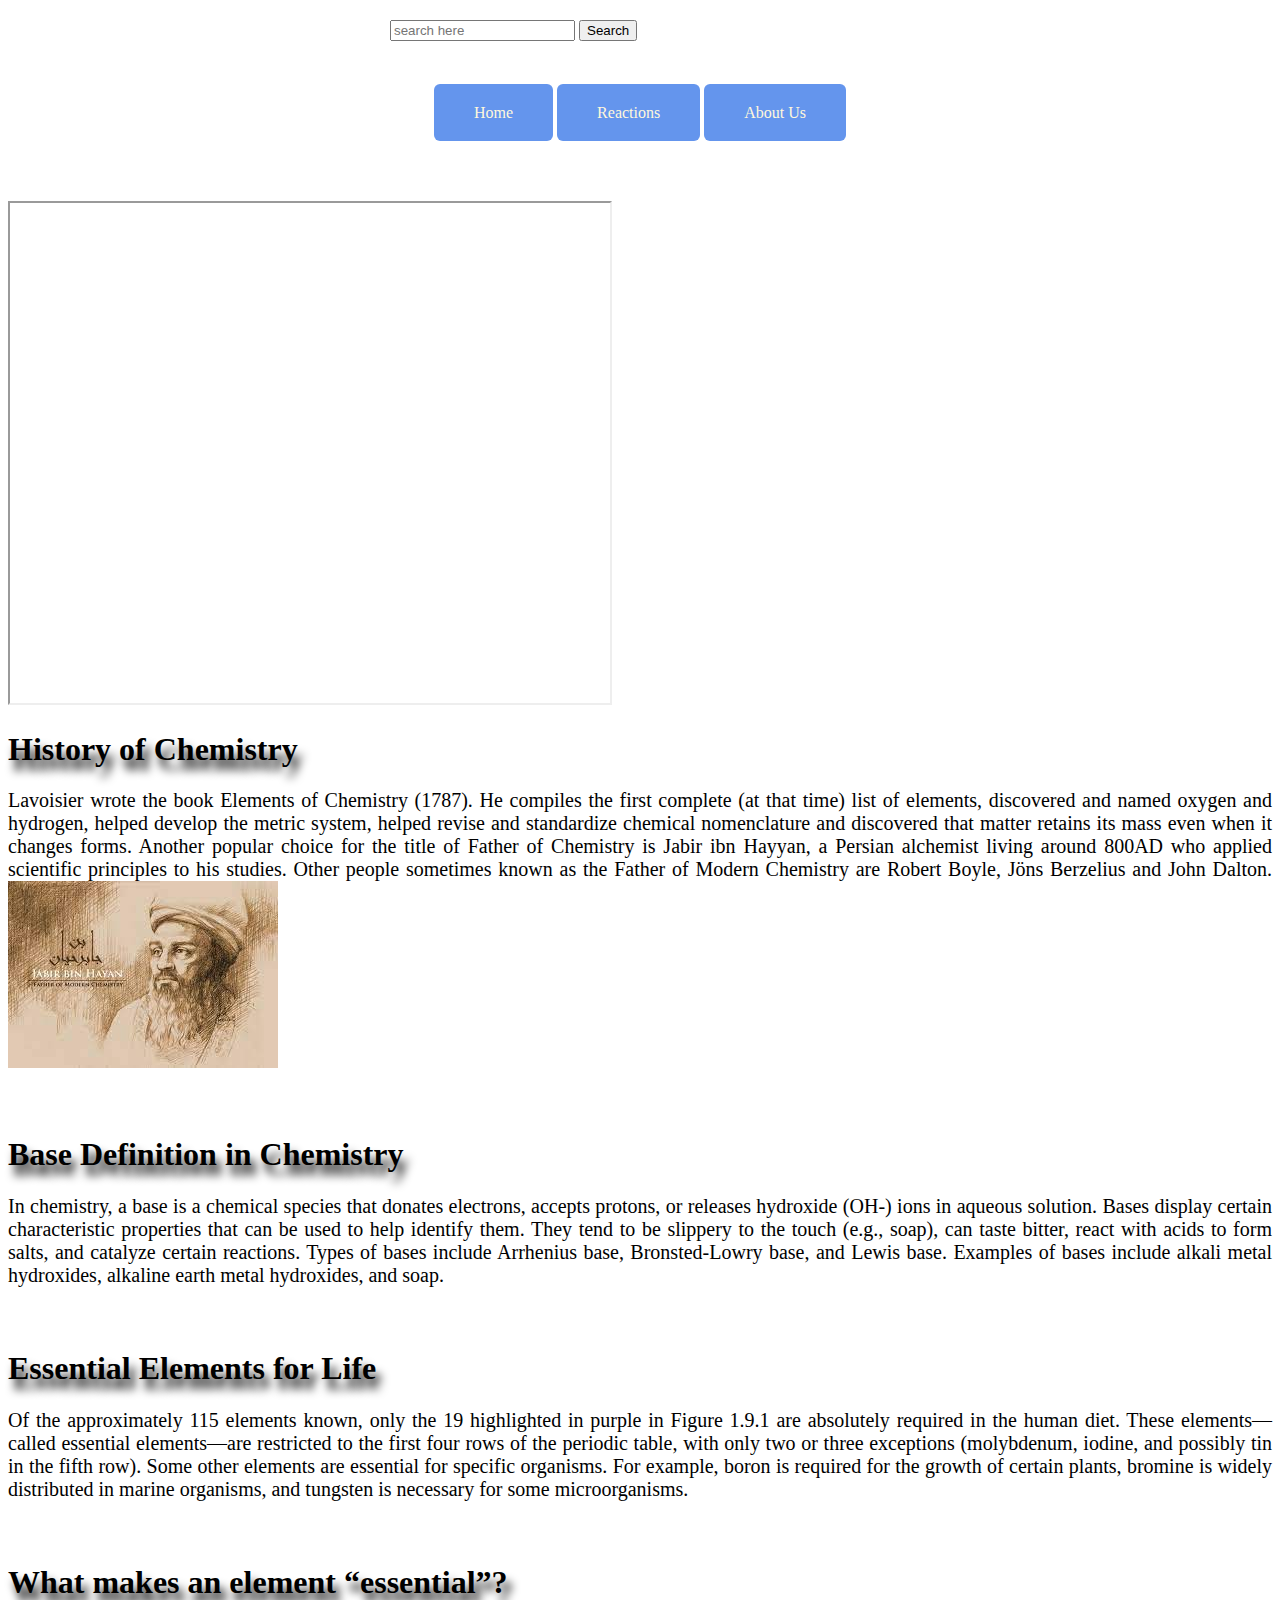
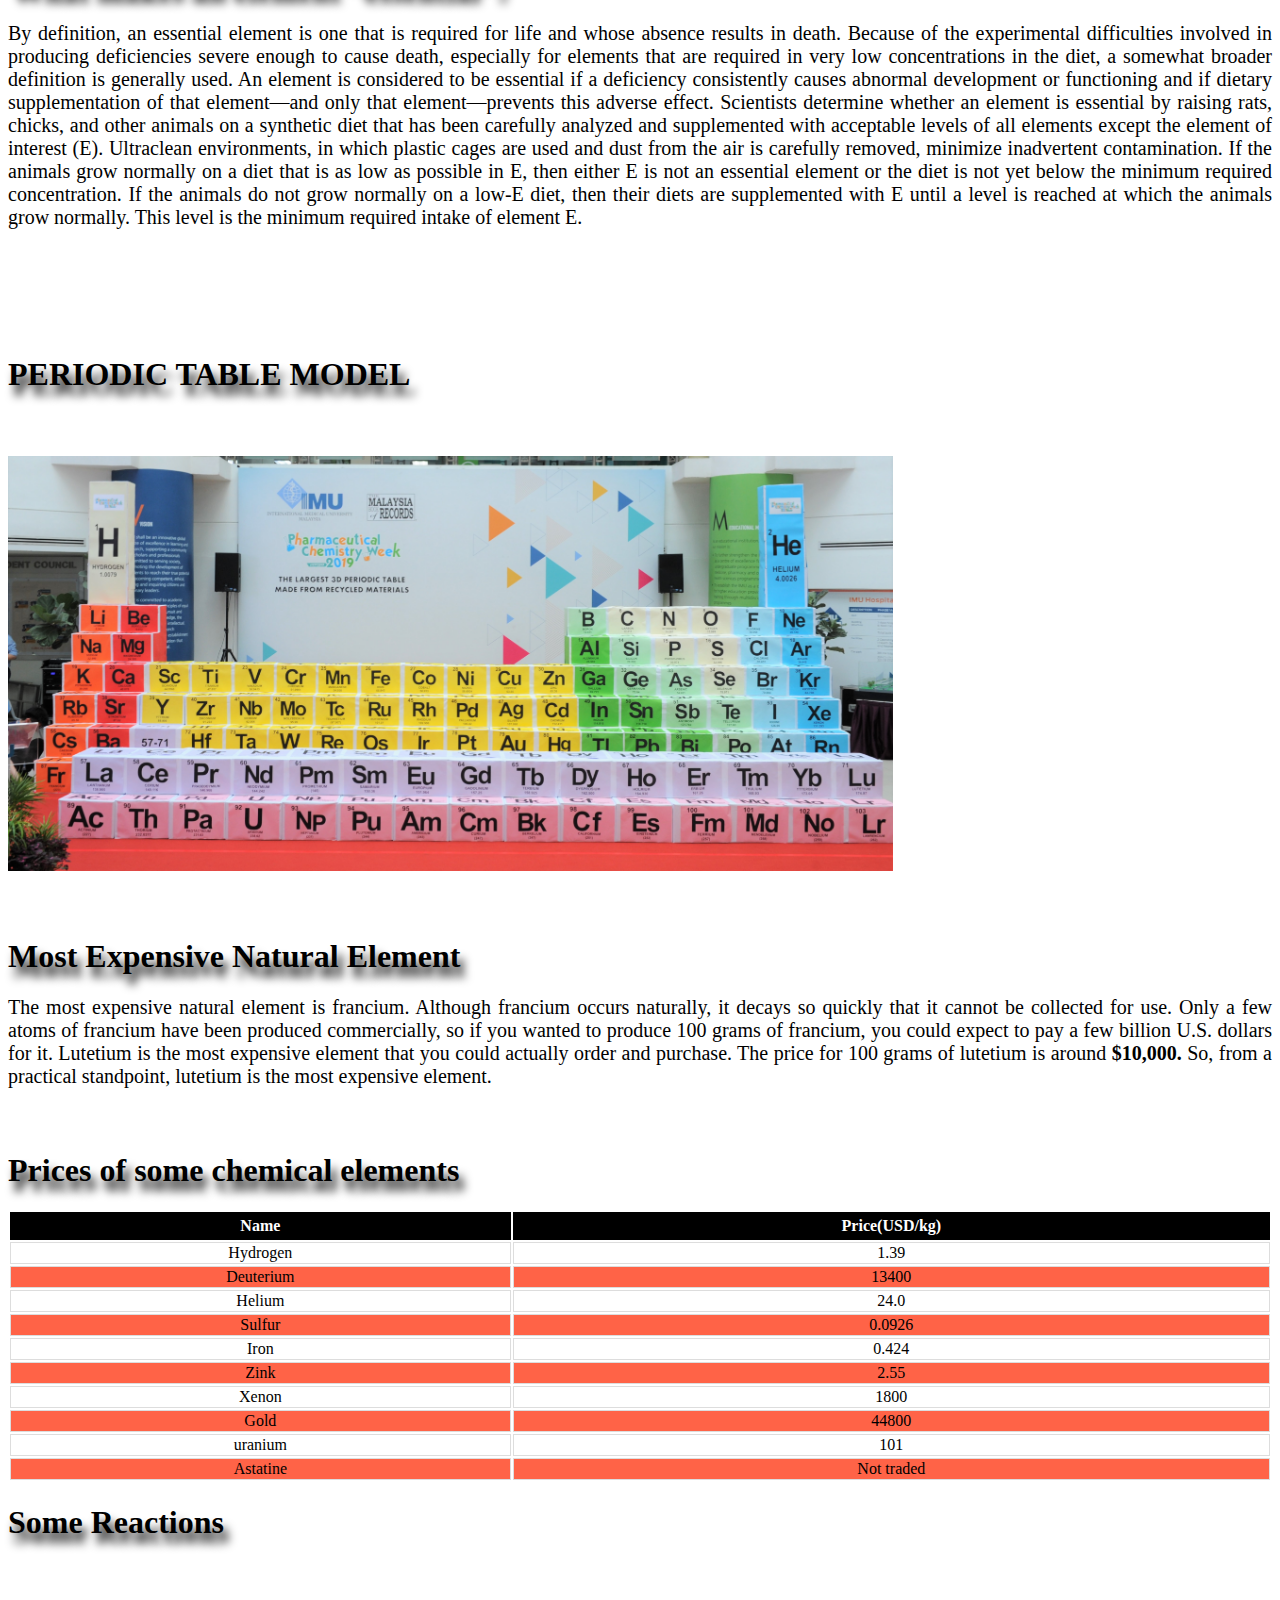
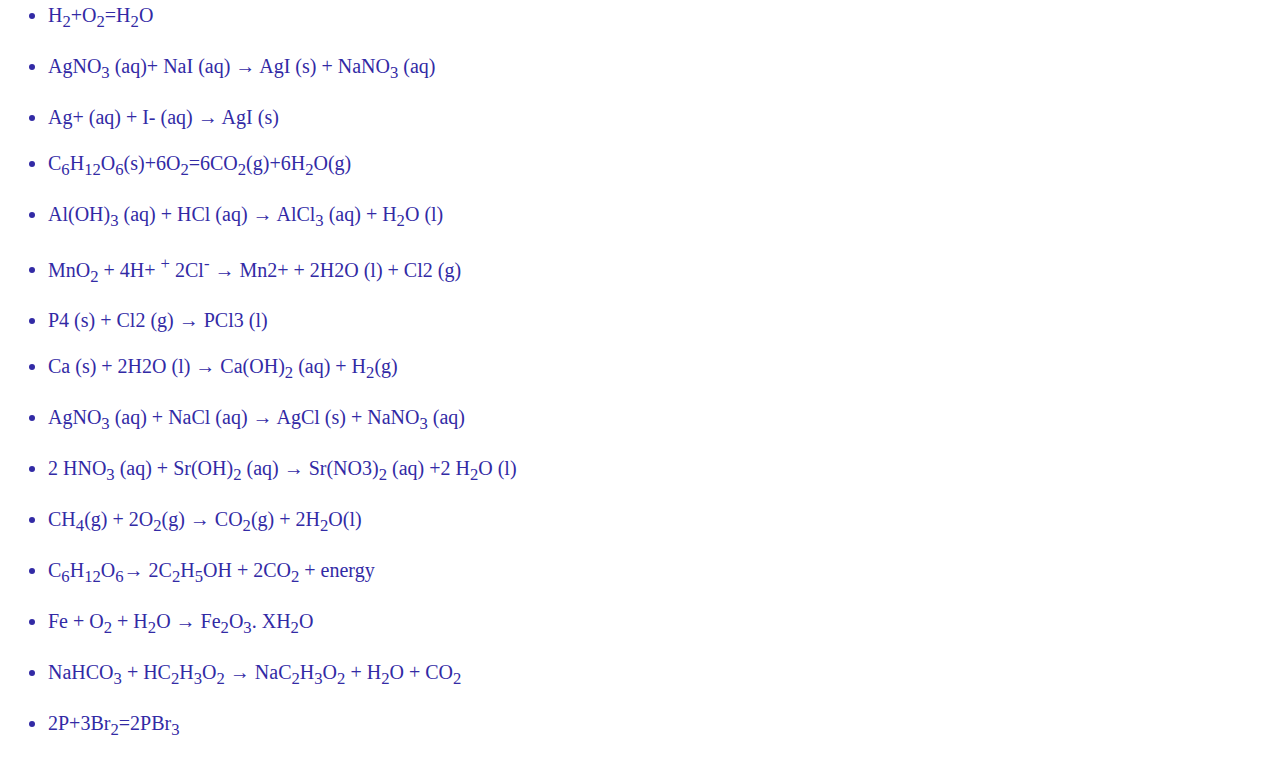
<file: index.html>
<!DOCTYPE html>
<html lang="en">
<head>

  <meta charset="UTF-8">
  <meta name="description" content="Free Web tutorials">
  <meta name="keywords" content="HTML, CSS, JavaScript">
  <meta name="author" content="John Doe">
  <meta name="viewport" content="width=device-width, initial-scale=1.0">

  <title>History_of_chemistry</title>

   <link rel="stylesheet" type="text/css" href="style.css" >

</head>

      <body>

            
    <div class="ok">
               <form action:"">

                <input type="text"
                 placeholder="search here">
                <input type="submit" value="Search">



               </form>

              </div>









        <ul style="margin-top: 5%;padding:0;list-style: none;text-align: center;">
          <li style="display: inline-block;;" ><a href="#">Home</a></li>
          <li style="display: inline-block;"><a href="#bottom">Reactions</a></li>
          <li style="display: inline-block;"><a href="about.html"; target="blank">About Us</a></li>
        </ul>
       
       
       
       
        <iframe src="https://en.wikipedia.org/wiki/History_of_chemistry" width="600" height="500" style="margin-top: 5%;"></iframe>

     

       <h1>History of Chemistry</h1>

       <p>

       Lavoisier wrote the book Elements of Chemistry (1787). 
       He compiles the first complete (at that time) list of elements,
       discovered and named oxygen and hydrogen, helped develop the metric system,
       helped revise and standardize chemical nomenclature and discovered that
       matter retains its mass even when it changes forms.
       Another popular choice for the title of Father of Chemistry is Jabir ibn Hayyan,
       a Persian alchemist living around 800AD who applied scientific principles to his studies.
       Other people sometimes known as the Father of Modern Chemistry are Robert Boyle, 
       Jöns Berzelius and John Dalton.
        
       
         <img alt="logo" src="index.jpg">


      </p>
       
        
     <h1 style="margin-top: 5%;"> Base Definition in Chemistry </h1>

      <p>

        In chemistry, a base is a chemical species that donates electrons,
        accepts protons, or releases hydroxide (OH-) ions in aqueous solution.
        Bases display certain characteristic properties that can be used to help identify them.
        They tend to be slippery to the touch (e.g., soap), can taste bitter,
        react with acids to form salts, and catalyze certain reactions. 
        Types of bases include Arrhenius base, Bronsted-Lowry base, and Lewis base.
        Examples of bases include alkali metal hydroxides, alkaline earth metal hydroxides, 
        and soap. 

        <h1 style="margin-top: 5%;">Essential Elements for Life</h1>


      <p>

        Of the approximately 115 elements known,
        only the 19 highlighted in purple in Figure 1.9.1 are absolutely required in the human diet.
        These elements—called essential elements—are restricted to the first four rows of the periodic
        table,
        with only two or three exceptions (molybdenum, iodine, and possibly tin in the fifth row).
        Some other elements are essential for specific organisms. For example, 
        boron is required for the growth of certain plants,
        bromine is widely distributed in marine organisms,
        and tungsten is necessary for some microorganisms.

        </p>
        
        <h1 style="margin-top: 5%;">What makes an element “essential”?</h1>

         <p>

          By definition, an essential element is one that is required for life and whose
          absence results in death. Because of the experimental difficulties involved in 
          producing deficiencies severe enough to cause death, especially for elements that
          are required in very low concentrations in the diet, a somewhat broader definition
          is generally used. An element is considered to be essential if a deficiency consistently 
          causes abnormal development or functioning and if dietary supplementation of that
          element—and only that element—prevents this adverse effect. Scientists determine 
          whether an element is essential by raising rats, chicks, and other animals on a synthetic
          diet that has been carefully analyzed and supplemented with acceptable levels of 
          all elements except the element of interest (E). Ultraclean environments, in which
          plastic cages are used and dust from the air is carefully removed, minimize inadvertent 
          contamination. If the animals grow normally on a diet that is as low as possible in E,
          then either E is not an essential element or the diet is not yet below the minimum
          required concentration. If the animals do not grow normally on a low-E diet, then their 
          diets are supplemented with E until a level is reached at which the animals grow normally. 
          This level is the minimum required intake of element E.

         </p>

         
       <h1 style="margin-top: 10% ;margin-bottom: 5%;">PERIODIC TABLE MODEL</h1>
        
       <img src="Periodic-Table-Whole.jpg" alt="logo" ;style="hight 70%" width="70%"> 
        

       <h1 style="margin-top: 5%;">Most Expensive Natural Element </h1>

       <p>

        The most expensive natural element is francium.
        Although francium occurs naturally, it decays so quickly that it cannot be
        collected for use. Only a few atoms of francium have been produced commercially,
        so if you wanted to produce 100 grams of francium, you could expect to pay a
        few billion U.S. dollars for it. Lutetium is the most expensive element that 
        you could actually order and purchase. The price for 100 grams of lutetium
        is around <strong>$10,000.</strong> So, from a practical standpoint, lutetium is the most expensive element. 

       </p>

       
    <h1 style="margin-top: 5%;">Prices of some chemical elements</h1>

       <table>
           
            <tr>
             <th>Name</th>
             <th>Price(USD/kg)</th>
            </tr>

            <tr>
              <td>Hydrogen</td>
              <td>1.39</td>
             </tr>
 
             <tr>
              <td>Deuterium</td>
              <td>13400</td>
             </tr>

             <tr>
              <td>Helium</td>
              <td>24.0</td>
             </tr>


             <tr>
              <td>Sulfur</td>
              <td>0.0926</td>
             </tr>

             <tr>
              <td>Iron</td>
              <td>0.424</td>
             </tr>

             <tr>
              <td>Zink</td>
              <td>2.55</td>
             </tr>
 
             <tr>
              <td>Xenon</td>
              <td>1800</td>
             </tr>

             <tr>
              <td>Gold</td>
              <td>44800</td>
             </tr>


             <tr>
              <td>uranium</td>
              <td>101</td>
             </tr>

             <tr>
              <td>Astatine</td>
              <td>Not traded</td>
             </tr>
       
        </table>


<h1>Some Reactions</h1>

<p id="bottom">                           
 <ul style="margin-top: 5%;color: rgb(50, 42, 165);font-size: 20px;">
      <li> H<sub>2</sub>+O<sub>2</sub>=H<sub>2</sub>O</li><br>
      <li> AgNO<sub>3</sub> (aq)+ NaI (aq) → AgI (s) + NaNO<sub>3</sub> (aq)</li><br>
      <li> Ag+ (aq) + I- (aq) → AgI (s)</li><br>
      <li>C<sub>6</sub>H<sub>12</sub>O<sub>6</sub>(s)+6O<sub>2</sub>=6CO<sub>2</sub>(g)+6H<sub>2</sub>O(g)</li><br>
      <li>Al(OH)<sub>3</sub> (aq) + HCl (aq) → AlCl<sub>3</sub> (aq) + H<sub>2</sub>O (l)</li><br>
      <li>MnO<sub>2</sub> + 4H+ <sup>+</sup> 2Cl<sup>-</sup> → Mn2+ + 2H2O (l) + Cl2 (g)</li><br>
      <li>  P4 (s) + Cl2 (g) → PCl3 (l)</li><br>
      <li> Ca (s) + 2H2O (l) → Ca(OH)<sub>2</sub> (aq) + H<sub>2</sub>(g)</li><br>
      <li> AgNO<sub>3</sub> (aq) + NaCl (aq) → AgCl (s) + NaNO<sub>3</sub> (aq)</li> <br>
      <li> 2 HNO<sub>3</sub> (aq) + Sr(OH)<sub>2</sub> (aq) → Sr(NO3)<sub>2</sub> (aq) +2 H<sub>2</sub>O (l)</li><br>
      <li> CH<sub>4</sub>(g) + 2O<sub>2</sub>(g) → CO<sub>2</sub>(g) + 2H<sub>2</sub>O(l)</li><br>
      <li>  C<sub>6</sub>H<sub>12</sub>O<sub>6</sub>→ 2C<sub>2</sub>H<sub>5</sub>OH + 2CO<sub>2</sub> + energy</li><br>
      <li> Fe + O<sub>2</sub> + H<sub>2</sub>O → Fe<sub>2</sub>O<sub>3</sub>. XH<sub>2</sub>O</li><br>
      <li>  NaHCO<sub>3</sub> + HC<sub>2</sub>H<sub>3</sub>O<sub>2</sub> → NaC<sub>2</sub>H<sub>3</sub>O<sub>2</sub> + H<sub>2</sub>O + CO<sub>2</sub></li><br>
      <li> 2P+3Br<sub>2</sub>=2PBr<sub>3</sub> </li>     
    
  </ul>    

  </p>



  













  




















      


</body>































    </html>




























































</html>
</file>
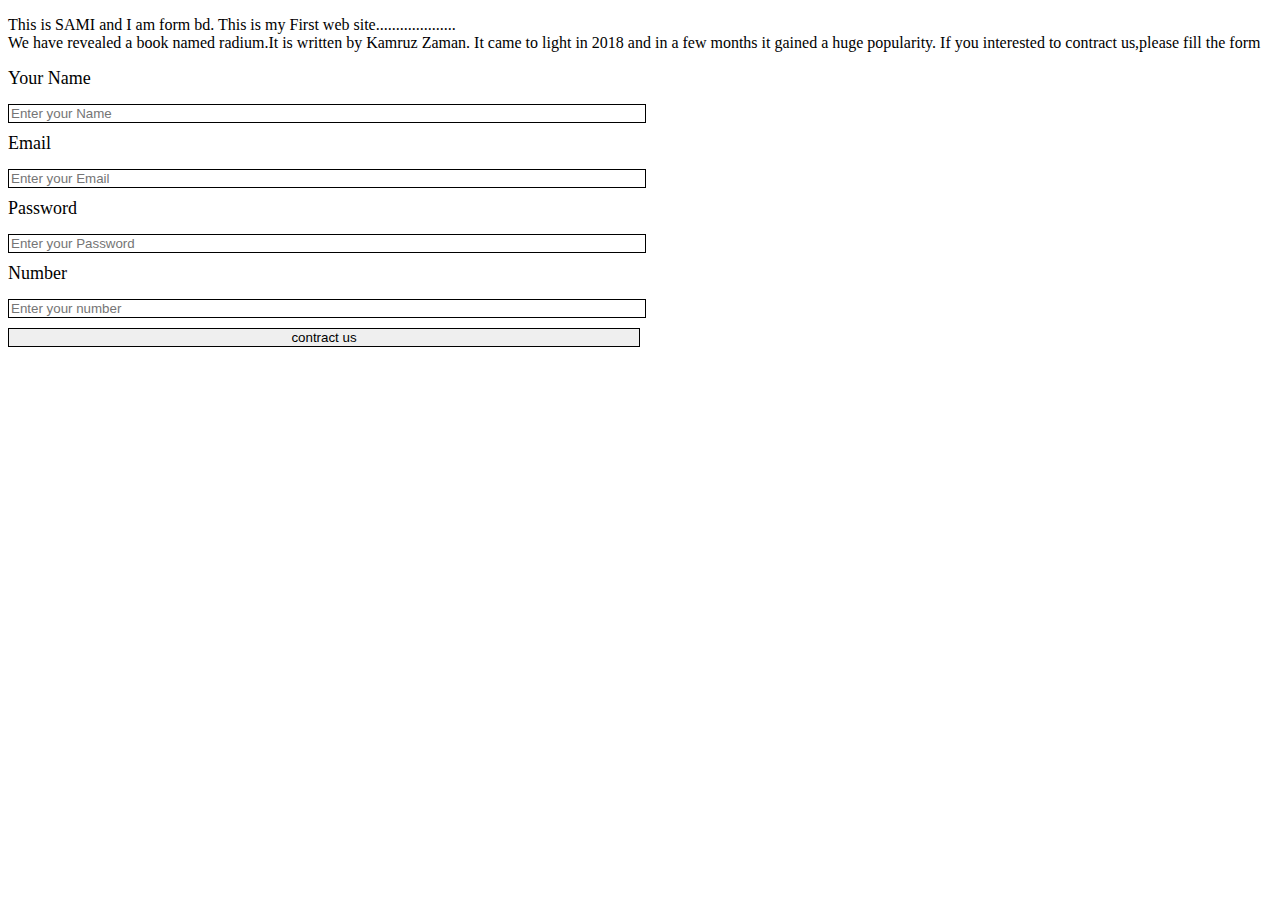
<file: about.html>
<!DOCTYPE html>
<html lang="en">
<head>

  <meta charset="UTF-8">
  <meta name="description" content="Free Web tutorials">
  <meta name="keywords" content="HTML, CSS, JavaScript">
  <meta name="author" content="John Doe">
  <meta name="viewport" content="width=device-width, initial-scale=1.0">

  <title>ABOUT PAGE</title>

   <link rel="stylesheet" type="text/css" href="text.css" >

</head>

      <body>
        
      <P>
         
        This is SAMI and I am form bd. This is my First web site....................<br>
        We have revealed a book named radium.It is written by Kamruz Zaman.
        It came to light in 2018 and in a few months it gained a huge popularity.
        
        
        If you interested to contract us,please fill the form 
      </P>
      <form>
       <lable>Your Name</lable>
       <input type="text" placeholder="Enter your Name" >
   
       <lable>Email</lable>
       <input type="Email" placeholder="Enter your Email" >
   
       <lable>Password</lable>
       <input type="password" placeholder="Enter your Password" >
   
       <lable>Number</lable>
       <input type="number" placeholder="Enter your number" >

   <input type="submit" value="contract us">




</form>

























        </body>



        </html>
</file>
<file: style.css>
h1{position:relative ; text-shadow: black 5px 10px 10px;}
table{width: 100%;}
table td{text-align: center;border: 1px solid #ddd}
table th{background-color: black;color: white;padding: 5px;}
table tr:nth-child(2n+1){background-color: tomato;}
p{text-align: justify;font-size: 20px;font-family: 'Times New Roman', Times, serif;font-style: initial;}
a{background: cornflowerblue;color: cornsilk;padding: 20px 40px;text-decoration: none;border-radius: 6px;}
a:hover{background-color:blue ;transition: 1s;}
.ok{width:"100%";max-width: 500px;margin: 20px auto;}
.ok input{width: 10;}
.slider-frame{overflow: hidden;height:"800px";width:"1200px";
margin-left: 360px;margin-top: 20px;}
</file>
<file: text.css>
lable{display: block;margin-bottom:15px ;
font-size: 18px;}
input{width:50%;padding:"10px 2%";border:1px solid black;margin-bottom: 10px;}
</file>
